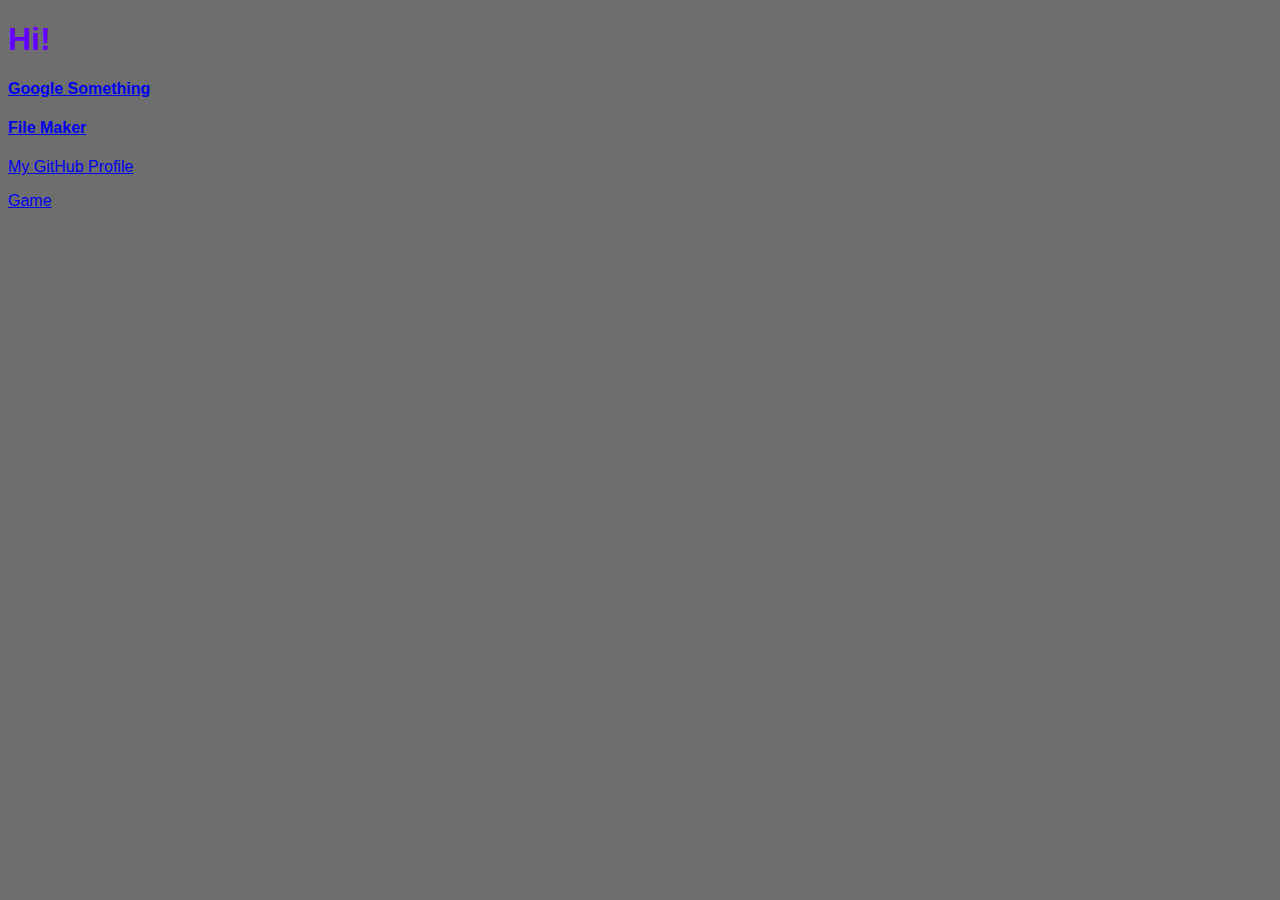
<file: index.html>
<!DOCTYPE html>
<html>
    <body>
	<head>
<link rel="shortcut icon" type="image/x-icon" href="favicon.ico?">
	<title>TheBunkeredLeaf's site</title>
	</head>
    <style>
    body {
    font-family: 'Roboto', sans-serif;
    color: rgb(100, 0, 255);
    }
	
	body {
            background-color: rgb(110, 110, 110);
        }
	   </style>
	  <h1>Hi!</h1>
	   <h4><a href="https://google.com">Google Something</a></h4>
	  <h4><a href="file.html">File Maker</a></h4>
	 <p><a href="https://github.com/TheBunkeredLeaf">My GitHub Profile</a></p>
     <p><a href="https://thebunkeredleaf.github.io/game.html">Game</a></p>

  </body>
</html>
</file>
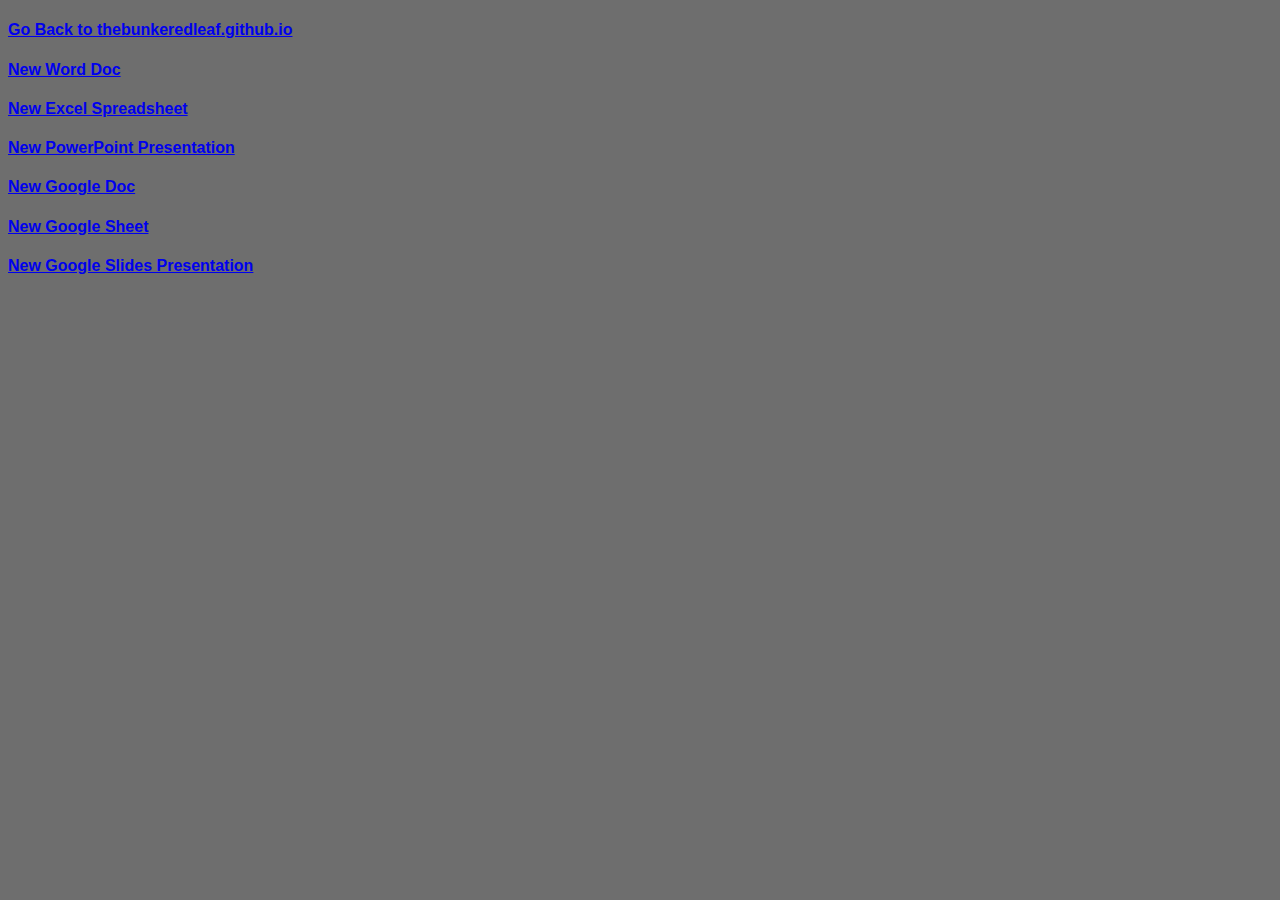
<file: file.html>
<!DOCTYPE html>
<html>
    <body>
	<head>
<link rel="shortcut icon" type="image/x-icon" href="favicon.ico?">
	<title>TheBunkeredLeaf's site</title>
	</head>
    <style>
    body {
    font-family: 'Roboto', sans-serif;
    color: rgb(100, 0, 255);
    }
	
	body {
            background-color: rgb(110, 110, 110);
        }
	   </style>
	   <h4><a href="https://thebunkeredleaf.github.io">Go Back to thebunkeredleaf.github.io</a></h4>
	   <h4><a href="https://word.new">New Word Doc</a></h4>
	  <h4><a href="https://excel.new">New Excel Spreadsheet</a></h4>
	   <h4> <a href="https://powerpoint.new">New PowerPoint Presentation</a></h4>
	   <h4><a href="https://docs.new">New Google Doc</a></h4>
	  <h4><a href="https://sheets.new">New Google Sheet</a></h4>
	   <h4> <a href="https://slides.new">New Google Slides Presentation</a></h4>
	   
	    </body>
</html>
</file>
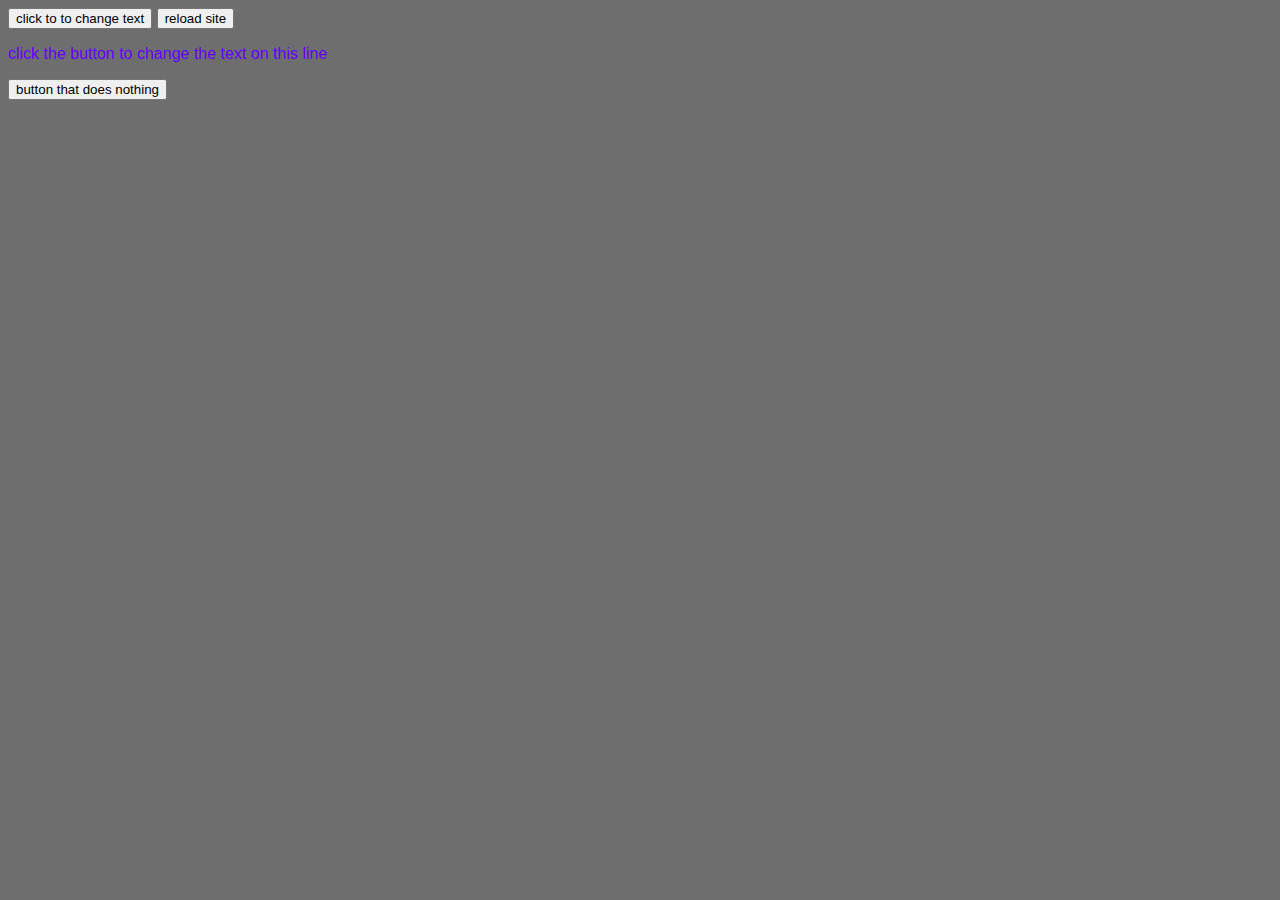
<file: idk.html>
<!DOCTYPE html>
<html>
    <head>
        <title>changetext</title>
    </head>
    <body>
        <style>
            body {
            font-family: 'Roboto', sans-serif;
            color: rgb(100, 0, 255);
            }
            
            body {
                    background-color: rgb(110, 110, 110);
                }
            .button {
                background-color: rgb(100, 0, 255);        

            }    
               </style>
<button onclick="changeText()" >
    click to to change text
</button>
<button onclick="reload()">reload site</button>
<p id="textchange" >click the button to change the text on this line</p>
<button onclick="nothing()">button that does nothing</button>

<script>
    var nothing = function() {

        console.log("wow you found me!");
        console.log("type in me(); in the console for stuff");
    }
var changeText = function()
{
   var text = document.getElementById("textchange");
    text.innerHTML = "the text that was changed";
    alert("text changed") 
}
var reload = function() {
location.reload();
}
var me = function() {
alert("?");
window.open(
            "hehe.html", "_blank");
}
</script>
    </body>
</html>
</file>
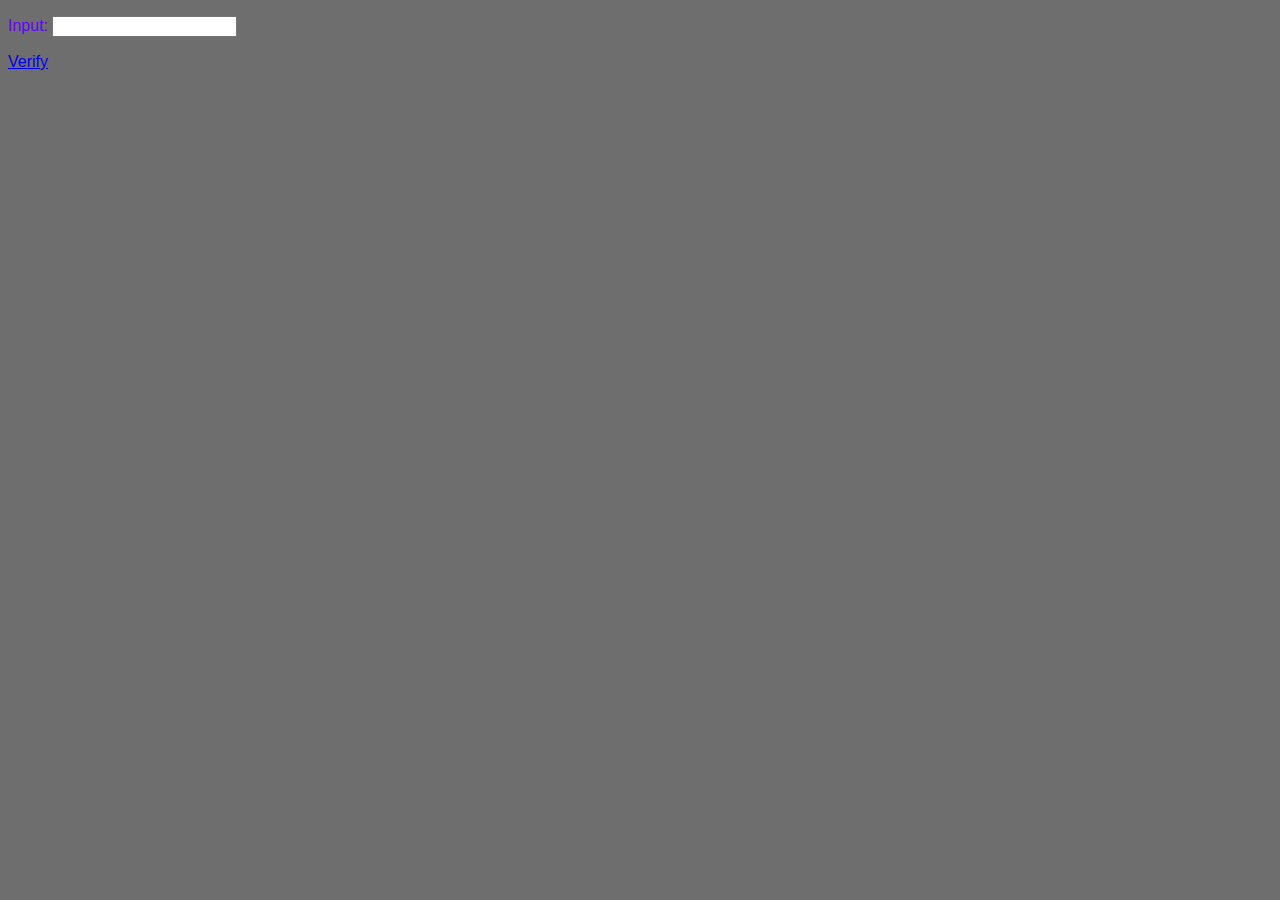
<file: login.html>
<!DOCTYPE html>
<html>
    <body>
	<head>
<link rel="shortcut icon" type="image/x-icon" href="favicon.ico?">
	<title>verify</title>
    <script src="https://ajax.googleapis.com/ajax/libs/jquery/2.1.4/jquery.min.js"></script>
	</head>
    <style>
    body {
    font-family: 'Roboto', sans-serif;
    color: rgb(100, 0, 255);
    background-color: rgb(110, 110, 110);
    }
	   </style>
       
       <p>Input: 
        <input id="passwordBox" type="password"></p>
       <a href="game.html" onclick="return 
       text();">Verify</a>
       
       <script>
var test = function() {
print(password)
}

	       
       function myMethod()
{
   
  password = document.getElementById("passwordBox").value;


}
 function text() { 
        var password = document.getElementById("passwordBox").value;
        if(password == "haxxor") {
        return true; 
        } 
          if(password !== "haxxor") {return false; }
        
        }
        setInterval(myMethod, 1);


       </script>
 </body>
 </html>
</file>
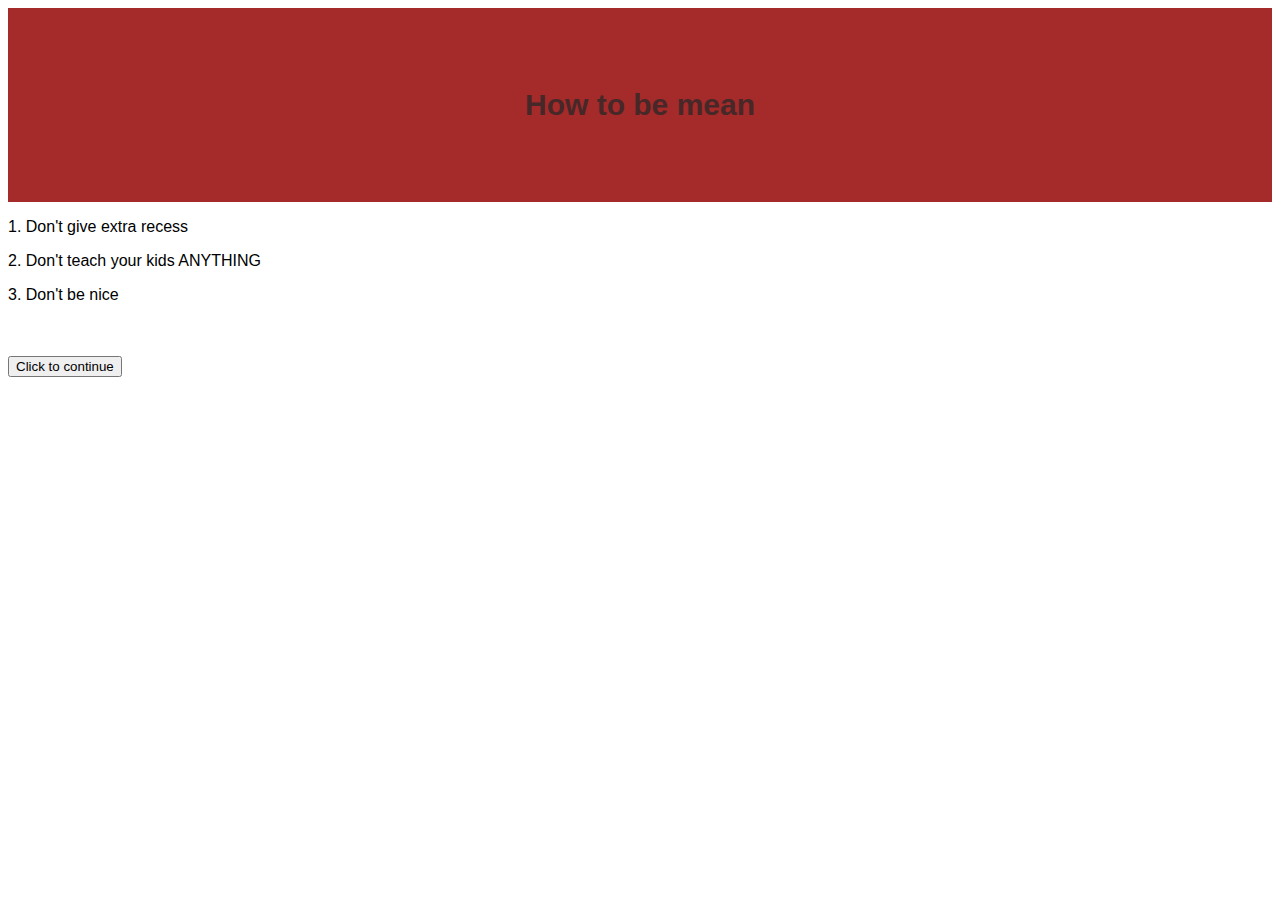
<file: mean.html>
<!DOCTYPE html>
<html>
    <head>
        <title>mean</title>
    </head>
    <body>
        <style>
        .header {
  padding: 60px;
  text-align: center;
  background: brown;
  color: rgb(70, 40, 40);
  font-size: 15px;
}

body {
font-family: 'arial';


}
        </style>
        <script>
        
var clicknice = function() {
    var nicetext = "you are nice"
    var nicetext2 = "you cannot continue"
    var nicetext3 = "if you are not nice"
    var nicetag = "click here!"
var textnice1 = document.getElementById("texts1");
var textnice2 = document.getElementById("texts2");
var textnice3 = document.getElementById("texts3");
textnice1.innerHTML = nicetext;
textnice2.innerHTML = nicetext2;
textnice3.innerHTML = nicetext3;
var continueb = document.getElementById("nicebutton");
continueb.innerHTML = "";
var clickhere = document.getElementById("clickhereid")
clickhere.innerHTML = "click here!"
}

        </script>
<div class="header">
<h1>How to be mean</h1>


</div>
<p id="texts1">1. Don't give extra recess</p>
<p id="texts2">2. Don't teach your kids ANYTHING</p>
<p id="texts3">3. Don't be nice</p>
<a id="clickhereid" onclick="clickhere2()"></a>
<br>
<br>
<button id="nicebutton" onclick="clicknice();">Click to continue</button>




    </body>
</html>
</file>
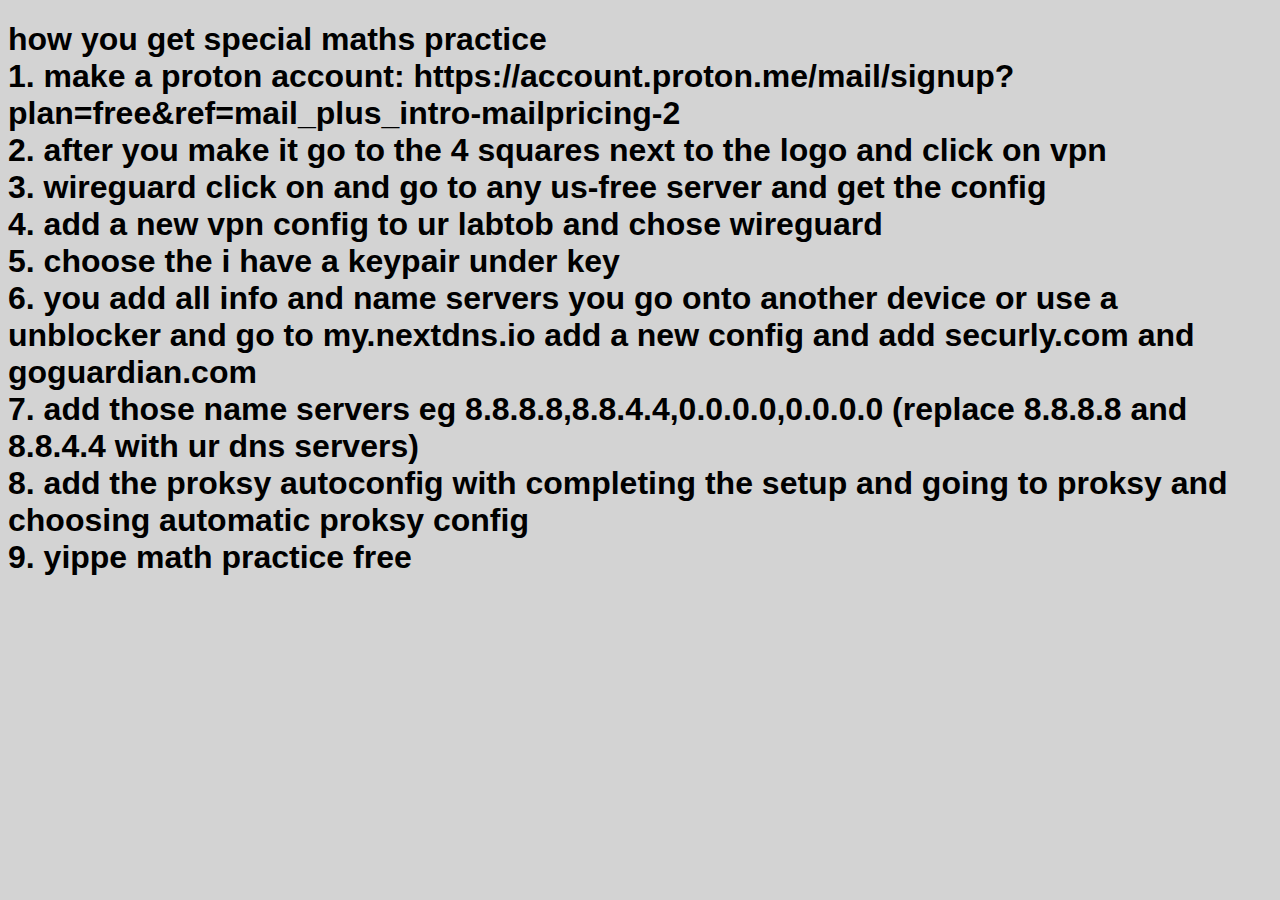
<file: yes.html>
<!DOCTYPE html>
<html lang="en">
<head>
    <meta charset="UTF-8">
    <meta name="viewport" content="width=device-width, initial-scale=1.0">
    <title>Document</title>
</head>
<body>
    <link rel="stylesheet" href="styles.css">
    <script>
    function decodeBase64(encodedStr) {
        try {
            return atob(encodedStr);
        } catch (e) {
            console.error('Invalid base64 string', e);
            return null;
        }
    }

    // Example usage:
    const string64 = 'aG93IHlvdSBnZXQgc3BlY2lhbCBtYXRocyBwcmFjdGljZQoxLiBtYWtlIGEgcHJvdG9uIGFjY291bnQ6IGh0dHBzOi8vYWNjb3VudC5wcm90b24ubWUvbWFpbC9zaWdudXA/[base64]';
    const encodedStr = string64; 
    const decodedStr = decodeBase64(encodedStr);
    if (decodedStr !== null) {
        console.log('Decoded string:', decodedStr);
    }
    </script>
<h1 id="decodedText"></h1>
<script>
if (decodedStr !== null) {
    document.getElementById('decodedText').innerText = decodedStr;
}
</script>
</body>


</html>
</file>
<file: styles.css>
body {
    font-family: Arial, sans-serif;
    background-color: lightgray;
}
</file>
